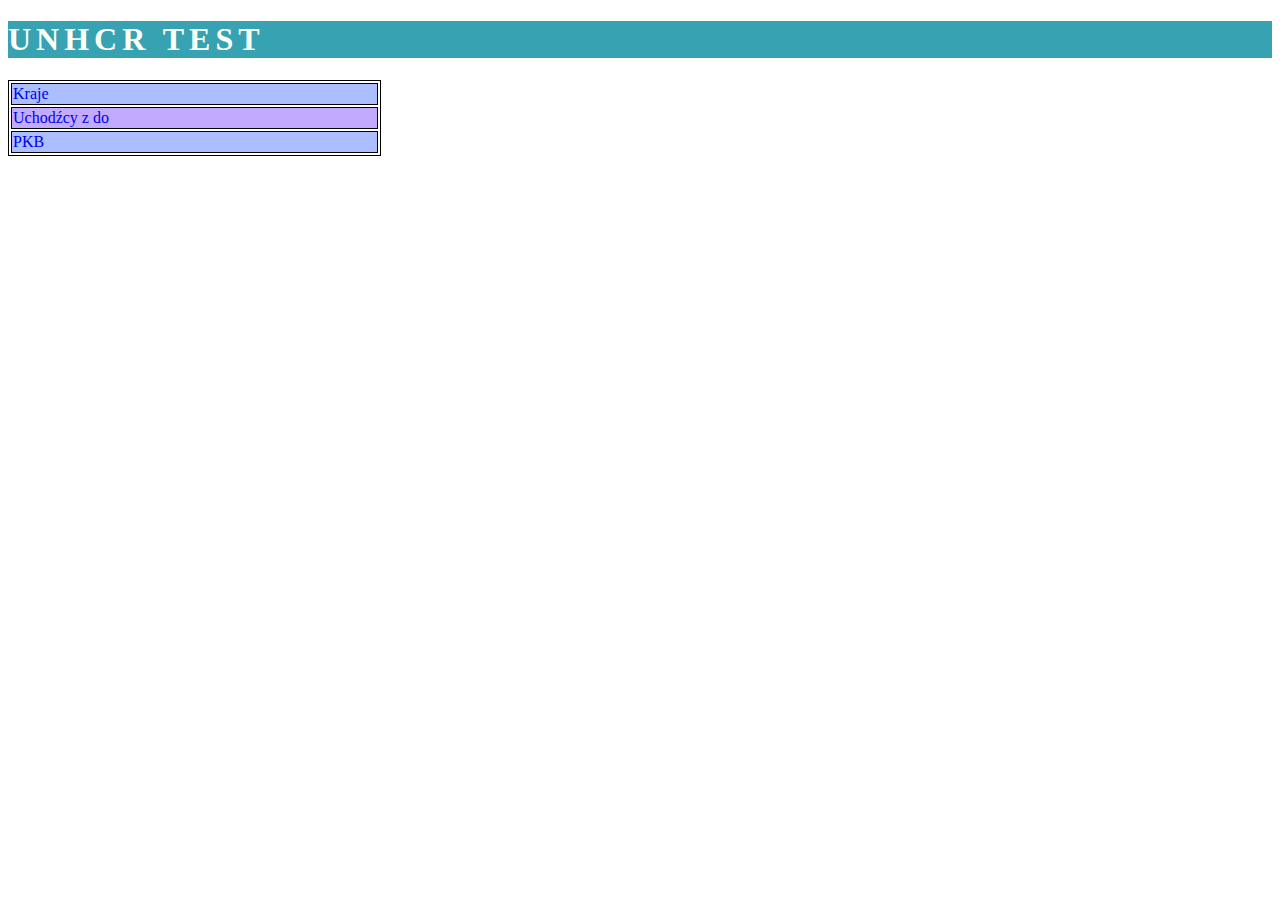
<file: ApiDemonstration/index.html>
﻿<!DOCTYPE html>

<html lang="en" xmlns="http://www.w3.org/1999/xhtml">
<head>
    <meta charset="utf-8" />
    <meta name="viewport" content="width=device-width, initial-scale=1">
    <link rel="stylesheet" href="styles.css">
    <script type="text/javascript" src="js/jquery-3.2.1.js"></script>
    <script type="text/javascript" src="js/knockout-3.4.2.js"></script>
    <script type="text/javascript" src="js/knockout.mapping-latest.debug.js"></script>
    <script type="text/javascript" src="js/scripts.js"></script>
    <title>UNHCR Data Reader</title>
</head>
<body>
    <header>
		<h1>UNHCR Test</h1>
    </header>
    <div class="flex-container">
        <nav>
            <table>
                <tr>
                    <td><a href="#countries">Kraje</a></td>
                </tr>
                <tr>
                    <td><a href="#movement">Uchodźcy z do</a></td>
                </tr>
                <tr>
                    <td><a href="#PKB">PKB</a></td>
                </tr>
			</table>
		</nav>
        <div class="articles">
			<article id="countries">
				<h2>Kraje</h2>
				<table>
					<thead>
						<tr>
							<th>
								<p>Nazwa</p>
							</th>
							<th>
								<p>Skrót</p>
							</th>
						</tr>
					</thead>
					
                    <tbody data-bind="foreach: countries">
						<tr>
							<td><input type="text" data-bind="value: country_of_residence_en" readonly></td>
							<td><input type="text" data-bind="value: country_of_residence" readonly></td>
						</tr>
					</tbody>
				</table>
			</article>
			<article id="movement">
				<h2>Uchodźcy z X do Y w miesiącu Z</h2>
				Kraj z: <select required data-bind="options: $root.countries,
				optionsText: 'country_of_residence_en',
				optionsValue: 'country_of_residence',
				optionsCaption: 'wybierz',
				value: chosenFrom
				"></select><br>
				Kraj do: <select required data-bind="options: $root.countries,
				optionsText: 'country_of_residence_en',
				optionsValue: 'country_of_residence',
				optionsCaption: 'wybierz',
				value: chosenTo
				"></select><br>
				Rok: <input data-bind="value: chosenYear" type="number" step="1" value="2015" placeholder="rok" min="1960" max="2016" required /></td><br>
				Miesiąc: <input data-bind="value: chosenMonth" type="number" step="1" value="1" placeholder="miesiąc" min="1" max="12" required /></td><br>
				<input type="button" value="Zapytaj" data-bind="click: $root.getRefugees"/> 
				<br>
				<br>
				Liczba osób:<input type="number" data-bind="value: peopleAm" readonly>
			</article>
			<article id="PKB">
				<h2>PKB</h2>
				Kraj: <select required data-bind="options: $root.countries,
				optionsText: 'country_of_residence_en',
				optionsValue: 'country_of_residence',
				optionsCaption: 'wybierz',
				value: chosenCountry
				"></select><br>
				Rok: <input data-bind="value: chosenYear" type="number" step="1" value="2015" placeholder="rok" min="1960" max="2016" required /></td><br>
				<input type="button" value="Zapytaj" data-bind="click: $root.getPKB"/> 
				<br>
				<br>
				PKB per capita (US $):<input type="number" data-bind="value: PKB" readonly>
			</article>
		</div>
	</div>
</body>
</html>
</file>
<file: ApiDemonstration/styles.css>
article:target {
	display: block;
}

article:not(:target) {
	display: none;
}

.flex-container{
    display: flex;
    flex-wrap: wrap;
}

nav{
    flex: 1 2 200px;
    min-width: 200px;
}

nav table{
	width: 100%;
}

div.articles{
    flex: 4 2 200px;
    min-width: 200px;
}

body header{
    background: #37a2b2;
    color: #FCFFF5;
}

body footer{
    background: linear-gradient(#37a2b2,#66217e);
    color: #FCFFF5;
}

a {
    text-decoration: none;
}

a:hover{
    text-decoration: underline;
}

h1,h2{
    font-family: verdana;
    text-transform: uppercase;
    letter-spacing: 5px;
}

h1{
    font-size: 2em;
}

h2{
    font-size: 1.5em;
}

table tr:nth-child(odd){
    background: #abbeff;
}

table tr:nth-child(even){
    background: #c2abff;
}

input, select{
    background-color: transparent;
}

tbody tr:hover td{
    border-color: white;
}

table, th, td {
    border: 1px solid black;
}

input:invalid {
    background-color: #ffdddd;
}

@media print{
    header, footer, nav, .dontprint, td:last-child, th:last-child, button{
        display: none;
    }
    h1,h2{
        font-family: verdana;
    }
    .articles table thead tr, .articles table thead tr{
        background: none;
        color: black;
    }
    .articles table, .articles table th, .articles table td{
        border: none;
        background-color: transparent;
    }

    tbody tr:nth-child(odd), tbody tr:nth-child(odd) input{
        background: none;
    }

    tbody tr:nth-child(even), tbody tr:nth-child(odd) input{
        background: none;
    }

    table input{
        border: none;
        background-color: transparent;
    }
	
    select{
        border: none;
		-moz-appearance: none;
		-webkit-appearance: none;
    }

    table input:invalid{
        border: none;
        color: black;
        background-color: inherit;
    }
}
</file>
